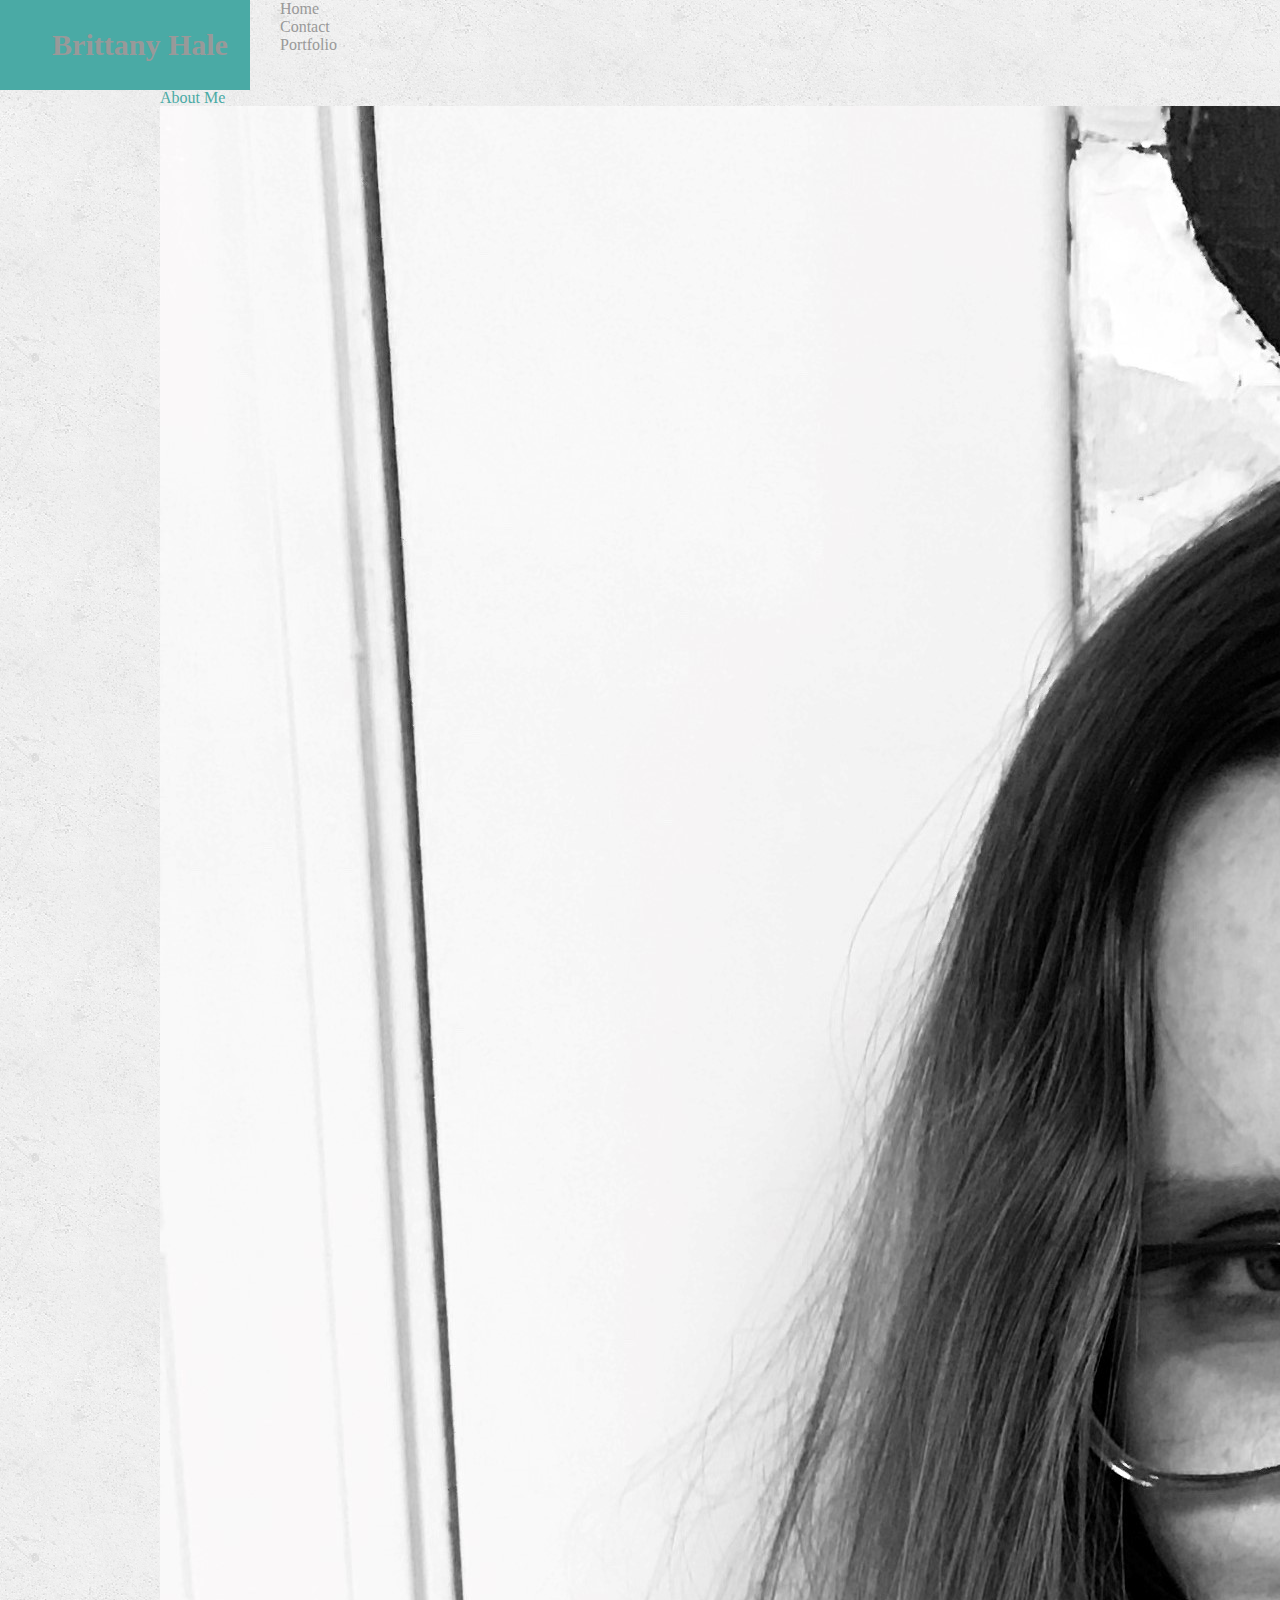
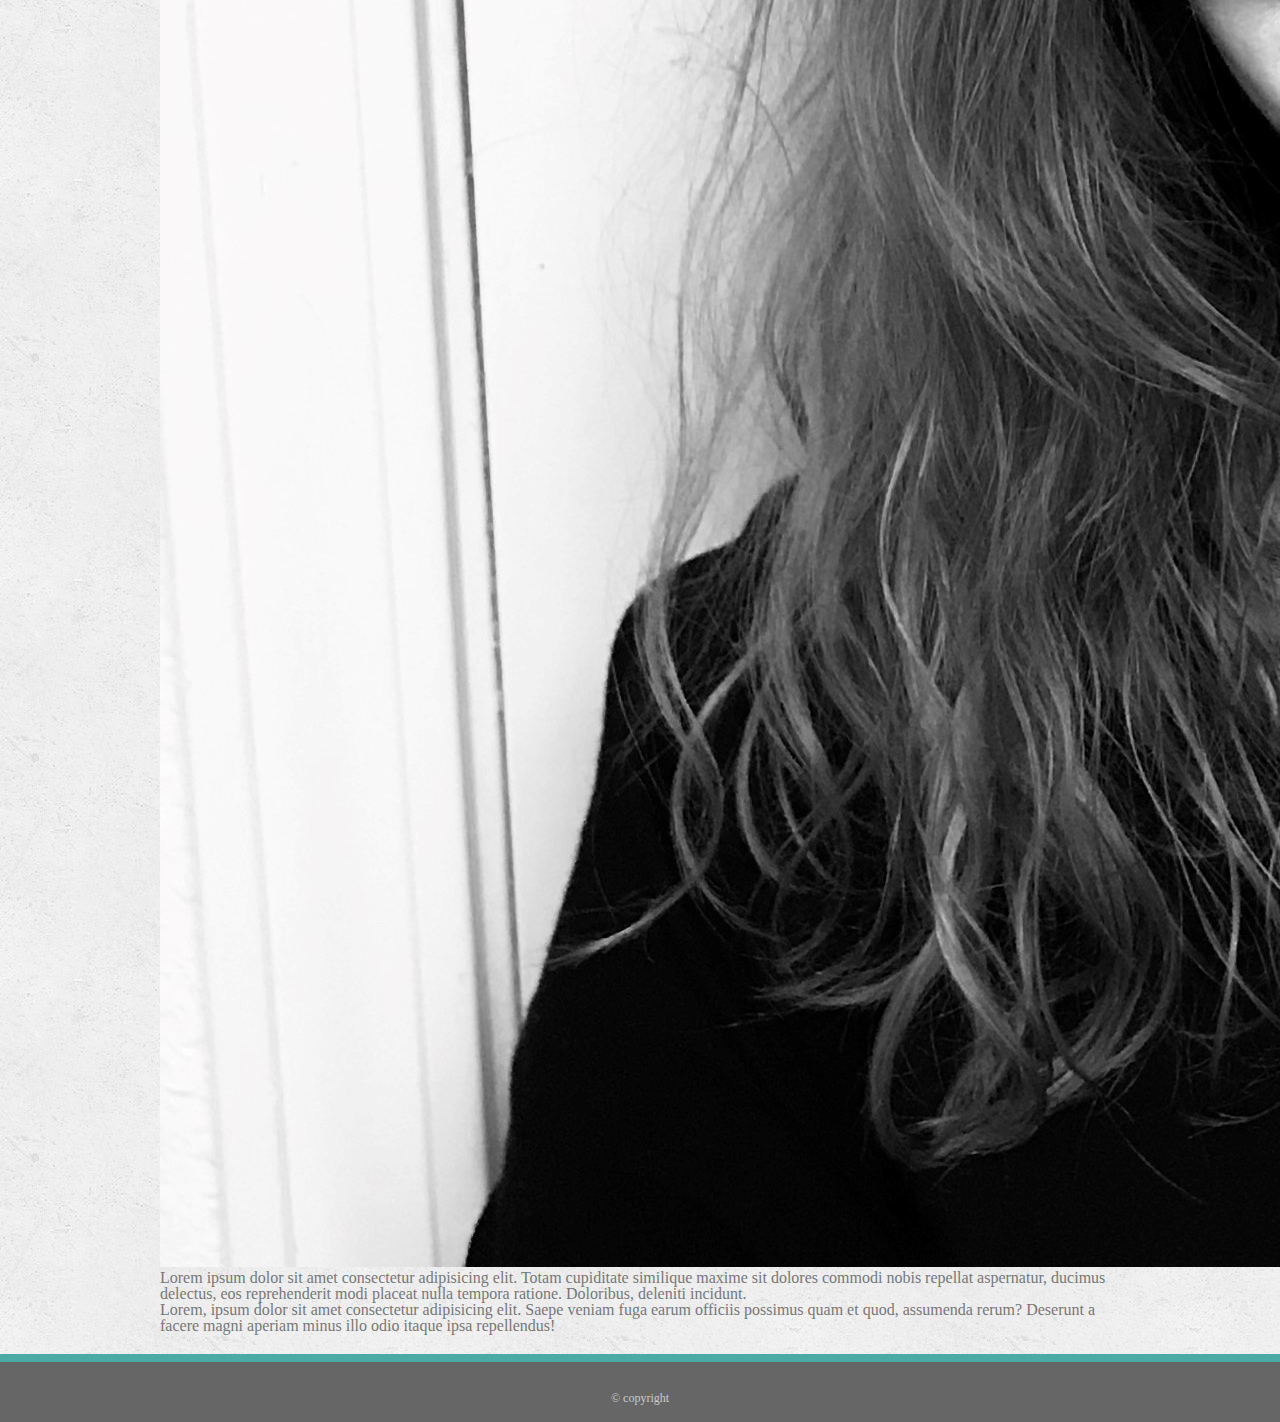
<file: index.html>
<!DOCTYPE html>
<html lang="en-us">

<head>
  <meta charset="UTF-8">
  <meta name="viewport" content="width=device-width, initial-scale=1, shrink-to-fit=no">
  <link rel="stylesheet" href="https://stackpath.bootstrapcdn.com/bootstrap/4.2.1/css/bootstrap.min.css" integrity="sha384-GJzZqFGwb1QTTN6wy59ffF1BuGJpLSa9DkKMp0DgiMDm4iYMj70gZWKYbI706tWS" crossorigin="anonymous">
  <link rel="stylesheet" href="style.css" type="text/css">
  <link rel="stylesheet" href="reset.css" type="text/css">

  <!--Site Header-->

  <title>Brittany Hale</title>
  
</head>

<body>
  <!--nav bar-->
  <section class="main-head">
    <nav class="navbar navbar-expand-sm bg-dark navbar-dark justify-content-end">
        <ul class="navbar-nav mr-auto">
            <li class="nav-item active">
            <div id="logo">
                <a class="navbar-brand" href="#">Brittany Hale</a>
            </div>
            </li>
        </ul>
  <!--nav bar left links--> 
        <div class="collapse navbar-collapse flex-grow-0" id="navbarSupportedContent">
            <ul class="navbar-nav text-right">
                <li class="nav-item active">
                    <a class="nav-link" href="index.html">Home</a>
                </li>
                <li class="nav-item active">
                    <a class="nav-link" href="contact.html">Contact</a>
                </li>
                <li class="nav-item active">
                    <a class="nav-link" href="portfolio.html">Portfolio</a>
                </li>
            </ul>
        </div>
    </nav>
  </section>

  <!--Main information-->
  <div class="main-box">
        <div class="container">
                <!--Jumbotron-->
                    <!--portfolio image and about me-->
                        <div class="container-fluid">
                            <div class="jumbotron jumbotron-fluid">
                                <div class="row">
                                        <h1 class="col-md-4">About Me</h1>
                                </div>
                                <div class="row">
                                       <section id="auth image">
                                        <div class="col-sm-4"><img src="./images/profile.jpg" class="img-fluid img-thumbnail" alt="portfolio photo">
                                        </div>
                                       </section> 
                                        <div class="col-md-6">
                                            <p class="lead">Lorem ipsum dolor sit amet consectetur adipisicing elit. Totam cupiditate similique maxime sit dolores commodi nobis repellat aspernatur, ducimus delectus, eos reprehenderit modi placeat nulla tempora ratione. Doloribus, deleniti incidunt.
                                            <br>
                                            Lorem, ipsum dolor sit amet consectetur adipisicing elit. Saepe veniam fuga earum officiis possimus quam et quod, assumenda rerum? Deserunt a facere magni aperiam minus illo odio itaque ipsa repellendus!
                                            </p>
                                         </div>  
                                </div>
                            </div>
                               
                      </div>
              
                    </div>
        
    </div>             
</div>
<footer class="footer">
    <div class="container">
      <span class="text-muted"> &copy; copyright</span>
    </div>
  </footer>
</body>
</file>
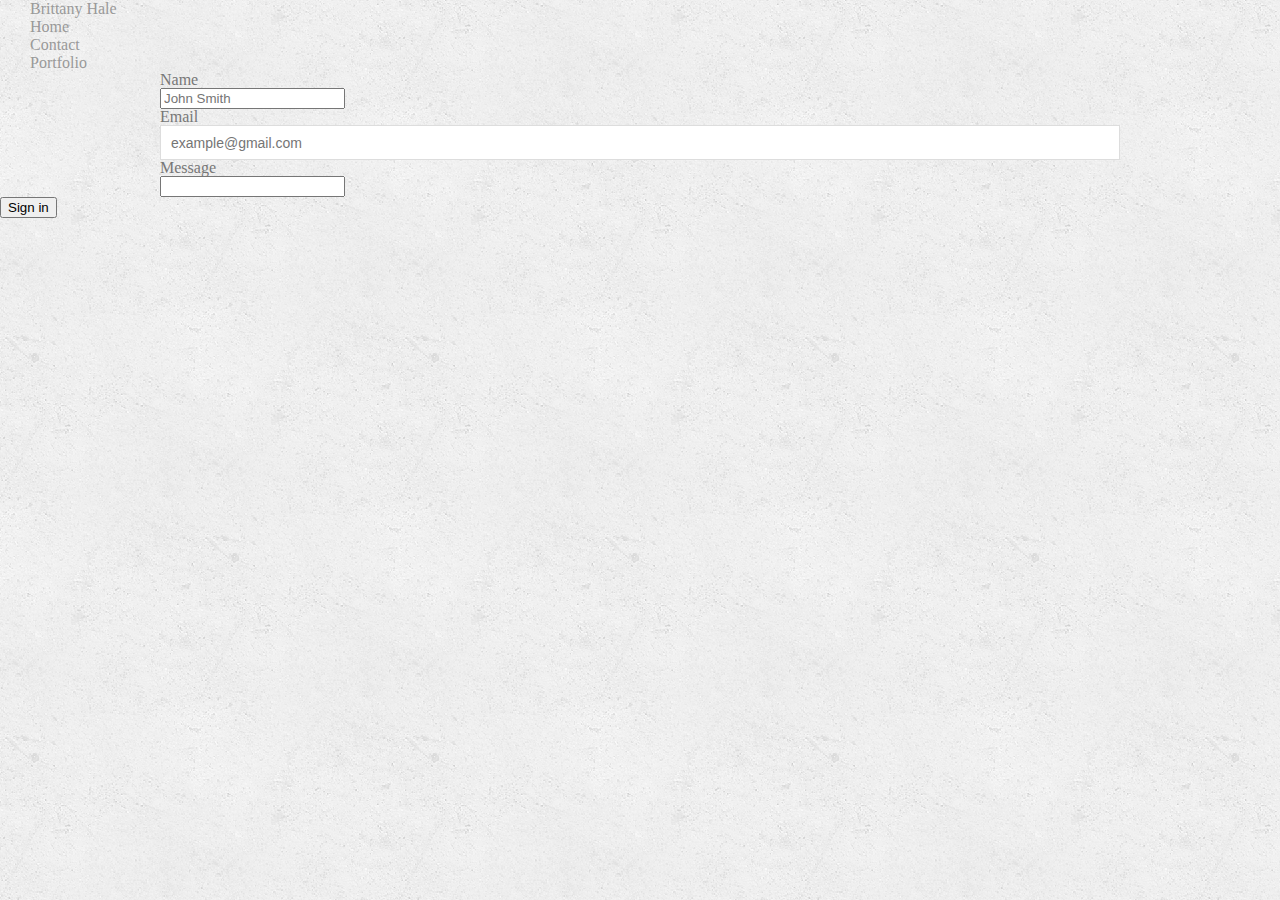
<file: contact.html>
<!DOCTYPE html>
<html lang="en-us">

<head>
  <meta charset="UTF-8">
  <meta name="viewport" content="width=device-width, initial-scale=1, shrink-to-fit=no">
  <link rel="stylesheet" href="https://stackpath.bootstrapcdn.com/bootstrap/4.2.1/css/bootstrap.min.css" integrity="sha384-GJzZqFGwb1QTTN6wy59ffF1BuGJpLSa9DkKMp0DgiMDm4iYMj70gZWKYbI706tWS" crossorigin="anonymous">
  <link rel="stylesheet" href="style.css" type="text/css">
  <link rel="stylesheet" href="reset.css" type="text/css">
  <!--Site Header-->

  <title>Brittany Hale</title>
  
</head>

<body>
  <!--nav bar-->
  <section class="main-head">
    <nav class="navbar navbar-expand-sm bg-dark navbar-dark justify-content-end">
        <ul class="navbar-nav mr-auto">
            <li class="nav-item active">
                <a class="navbar-brand" href="#">Brittany Hale</a>
            </li>
        </ul>
  <!--nav bar left links--> 
        <div class="collapse navbar-collapse flex-grow-0" id="navbarSupportedContent">
            <ul class="navbar-nav text-right">
                <li class="nav-item active">
                    <a class="nav-link" href="index.html">Home</a>
                </li>
                <li class="nav-item active">
                    <a class="nav-link" href="contact.html">Contact</a>
                </li>
                <li class="nav-item active">
                    <a class="nav-link" href="portfolio.html">Portfolio</a>
                </li>
            </ul>
        </div>
    </nav>
  </section>

 <!--Contact Box--> 
 <section class="mainbox">
    <div class="container">
        <form>
              <div class="form-group">
                <label for="inputName">Name</label>
                <input type="name" class="form-control" id="inputEmail" placeholder="John Smith">
            </div>
            <div class="form-group">
              <label for="inputEmail">Email</label>
              <input type="text" class="form-control" id="inputAddress" placeholder="example@gmail.com">
            </div>
            <div class="form-group">
                <label for="inputMessage">Message</label>
                <input type="Message" class="Message" id="inputMessage"style=""></textarea>
            </div>
            </div>
            <button type="submit" class="btn btn-primary">Sign in</button>
          </form>
     </div>   
 </section>   
 

</body>
</file>
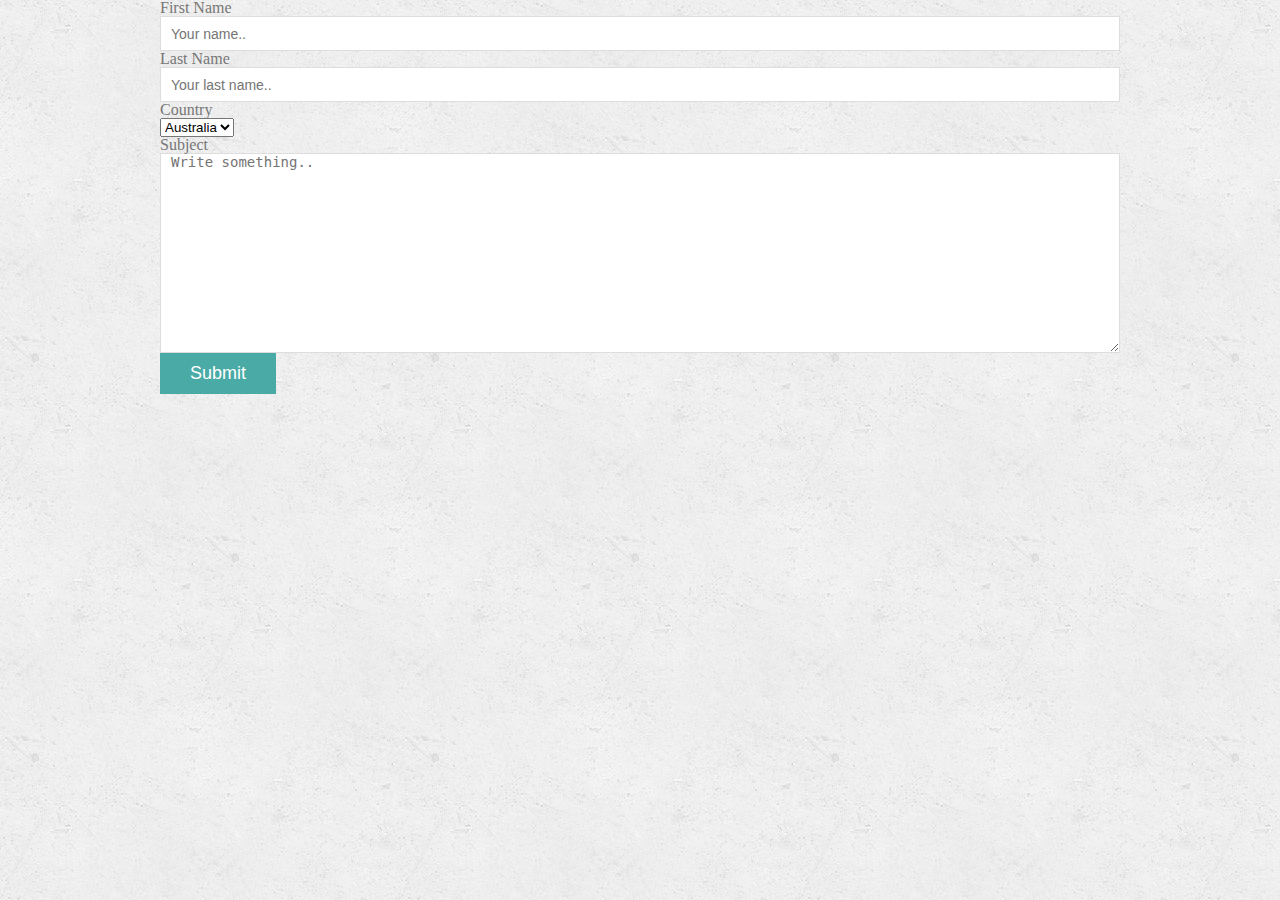
<file: form.html>
<!DOCTYPE html>
<html lang="en-us">

<head>
  <meta charset="UTF-8">
  <meta name="viewport" content="width=device-width, initial-scale=1, shrink-to-fit=no">
  <link rel="stylesheet" href="https://stackpath.bootstrapcdn.com/bootstrap/4.2.1/css/bootstrap.min.css" integrity="sha384-GJzZqFGwb1QTTN6wy59ffF1BuGJpLSa9DkKMp0DgiMDm4iYMj70gZWKYbI706tWS" crossorigin="anonymous">
  <link rel="stylesheet" href="style.css" type="text/css">
  <link rel="stylesheet" href="reset.css" type="text/css">
  <!--Site Header-->

  <title>Brittany Hale</title>
  
</head>

<body>
    <div class="container">
        <form action="action_page.php">
      
          <label for="fname">First Name</label>
          <input type="text" id="fname" name="firstname" placeholder="Your name..">
      
          <label for="lname">Last Name</label>
          <input type="text" id="lname" name="lastname" placeholder="Your last name..">
      
          <label for="country">Country</label>
          <select id="country" name="country">
            <option value="australia">Australia</option>
            <option value="canada">Canada</option>
            <option value="usa">USA</option>
          </select>
      
          <label for="subject">Subject</label>
          <textarea id="subject" name="subject" placeholder="Write something.." style="height:200px"></textarea>
      
          <input type="submit" value="Submit">
      
        </form>
      </div>
</body>
</file>
<file: style.css>
body {
    font-family: Arial, "Helvetica Neue", Helvetica, sans-serif;
    font-size: 18px;
    line-height: 34px;
    color: #777777;
    background: url("../images/concrete_seamless.png");
  }
  
  * {
    box-sizing: border-box;
  }
  
  /* general */
  
  .container {
    width: 100%;
    max-width: 960px;
    margin: 0 auto;
    clear: both;
  }
  
  h1,
  h2,
  h3,
  p {
    margin-bottom: 20px;
  }
  
  p:last-child {
    margin-bottom: 0;
  }
  
  h1,
  h2,
  h3 {
    font-family: Georgia, Times, "Times New Roman", serif;
    font-weight: 700;
    color: #4aaaa5;
  }
  
  h1 {
    padding-bottom: 20px;
    font-size: 30px;
    line-height: 49px;
    border-bottom: 3px solid #dddddd;
  }
  
  h2,
  h3 {
    font-size: 22px;
  }
  
  /* header */
  
  #masthead {
    color: #ffffff;
    background: #ffffff;
    border-bottom: 2px solid #cccccc;
  }
  
  #logo {
    float: left;
    width: 250px;
    height: 90px;
    font-family: Georgia, Times, "Times New Roman", serif;
    font-size: 30px;
    font-weight: 700;
    line-height: 90px;
    color: #ffffff;
    text-align: center;
    text-decoration: none;
    background: #4aaaa5;
  }
  
  nav {
    margin-top: 25px;
  }
  
  nav a {
    display: inline-block;
    padding-left: 15px;
    margin-left: 15px;
    line-height: 18px;
    color: #999;
    text-decoration: none;
    border-left: 1px solid #efefef;
  }
  
  nav a:first-child {
    border-left: 0 none;
  }
  
  /* footer */
  
  footer {
    padding: 30px 0;
    clear: both;
    font-size: 12px;
    color: #ffffff;
    color: #cccccc;
    text-align: center;
    background: #666666;
    border-top: 8px solid #4aaaa5;
    height: 50px;
  }
  
  h3, h2 {
    padding-bottom: 20px;
    margin-bottom: 15px;
    line-height: 22px;
    border-bottom: 2px solid #eeeeee;
  }
  
  /* main */
  
  #main-container {
    padding-top: 130px;
    min-height: calc(100vh - 70px);
  }
  
  .main-section {
    float: left;
    width: 100%;
    max-width: 960px;
    padding: 30px;
    margin: 0 0 40px;
    background: #ffffff;
    border: 1px solid #dddddd;
  }
  
  /* portfolio page */
  
  .work {
    position: relative;
    float: left;
    width: 274px;
    margin: 20px 0 25px;
    overflow: auto;
  }
  
  .work:nth-child(even) {
    margin-right: 40px;
  }
  
  .work img {
    width: 100%;
    border: 0 none;
    opacity: 0.8;
  }
  
  .work h3 {
    position: absolute;
    bottom: 20px;
    width: 100%;
    padding: 15px;
    margin-bottom: 0;
    font-weight: 300;
    line-height: 30px;
    color: #ffffff;
    text-align: center;
    background: #4aaaa5;
    border-bottom: 0;
  }
  
  .auth-image {
    float: left;
    width: 200px;
    height: auto;
    margin-top: 10px;
    margin-right: 25px;
  }
  
  /* contact page */
  
  #contact-form ul {
    margin-bottom: 20px;
  }
  
  #contact-form li {
    margin-bottom: 10px;
  }
  
  label,
  input[type=text],
  input[type=email],
  textarea {
    display: block;
    width: 100%;
  }
  
  input[type=text],
  input[type=email],
  textarea {
    height: 35px;
    padding: 0 10px;
    font-size: 14px;
    border: 1px solid #dddddd;
  }
  
  textarea {
    height: 200px;
  }
  
  input[type=submit] {
    padding: 10px 30px;
    font-size: 18px;
    color: #ffffff;
    cursor: pointer;
    background: #4aaaa5;
    border: 0 none;
  }
.mainhead{
    position: fixed;
    z-index: 99;
    width: 100%;
    margin: 0 0 30px;
    overflow: auto;
    color: #ffffff;
    background: #ffffff;
    border-bottom: 2px solid #cccccc;
}
.main-box{
    padding: 20px;
}

.footer {
    padding: 30px 0;
    clear: both;
    font-size: 12px;
    color: #ffffff;
    color: #cccccc;
    background: #666666;
    border-top: 8px solid #4aaaa5;
    height: 50px;
    
}

#logo {
    float: left;
    font-family: Georgia, Times, "Times New Roman", serif;
    color: #ffffff;
    text-decoration: none;
    background: #4aaaa5;
  }
.auth-image {
    float: left;
    width: 200px;
    height: auto;
    margin-top: 10px;
    margin-right: 25px;
  }

/*
 The wrapper at 980px
*/
@media screen and (max-width: 980px){
    .mainhead{
      width:980px;
    }
    .main-box{
      width:980px;
    }
    }
    /*
    The wrapper at 768px
    */
    @media screen and (max-width: 768px) {
     .mainhead{
        width:768px;
     }
     .main-box{
        width:768px;
     }
     /*
     The Wrapper at 640px
     */
    }
    @media screen and (max-width: 640px){
      .mainhead{
        width:640px;
      }
    
      .main-box{
        width:640px;
      }
    }
</file>
